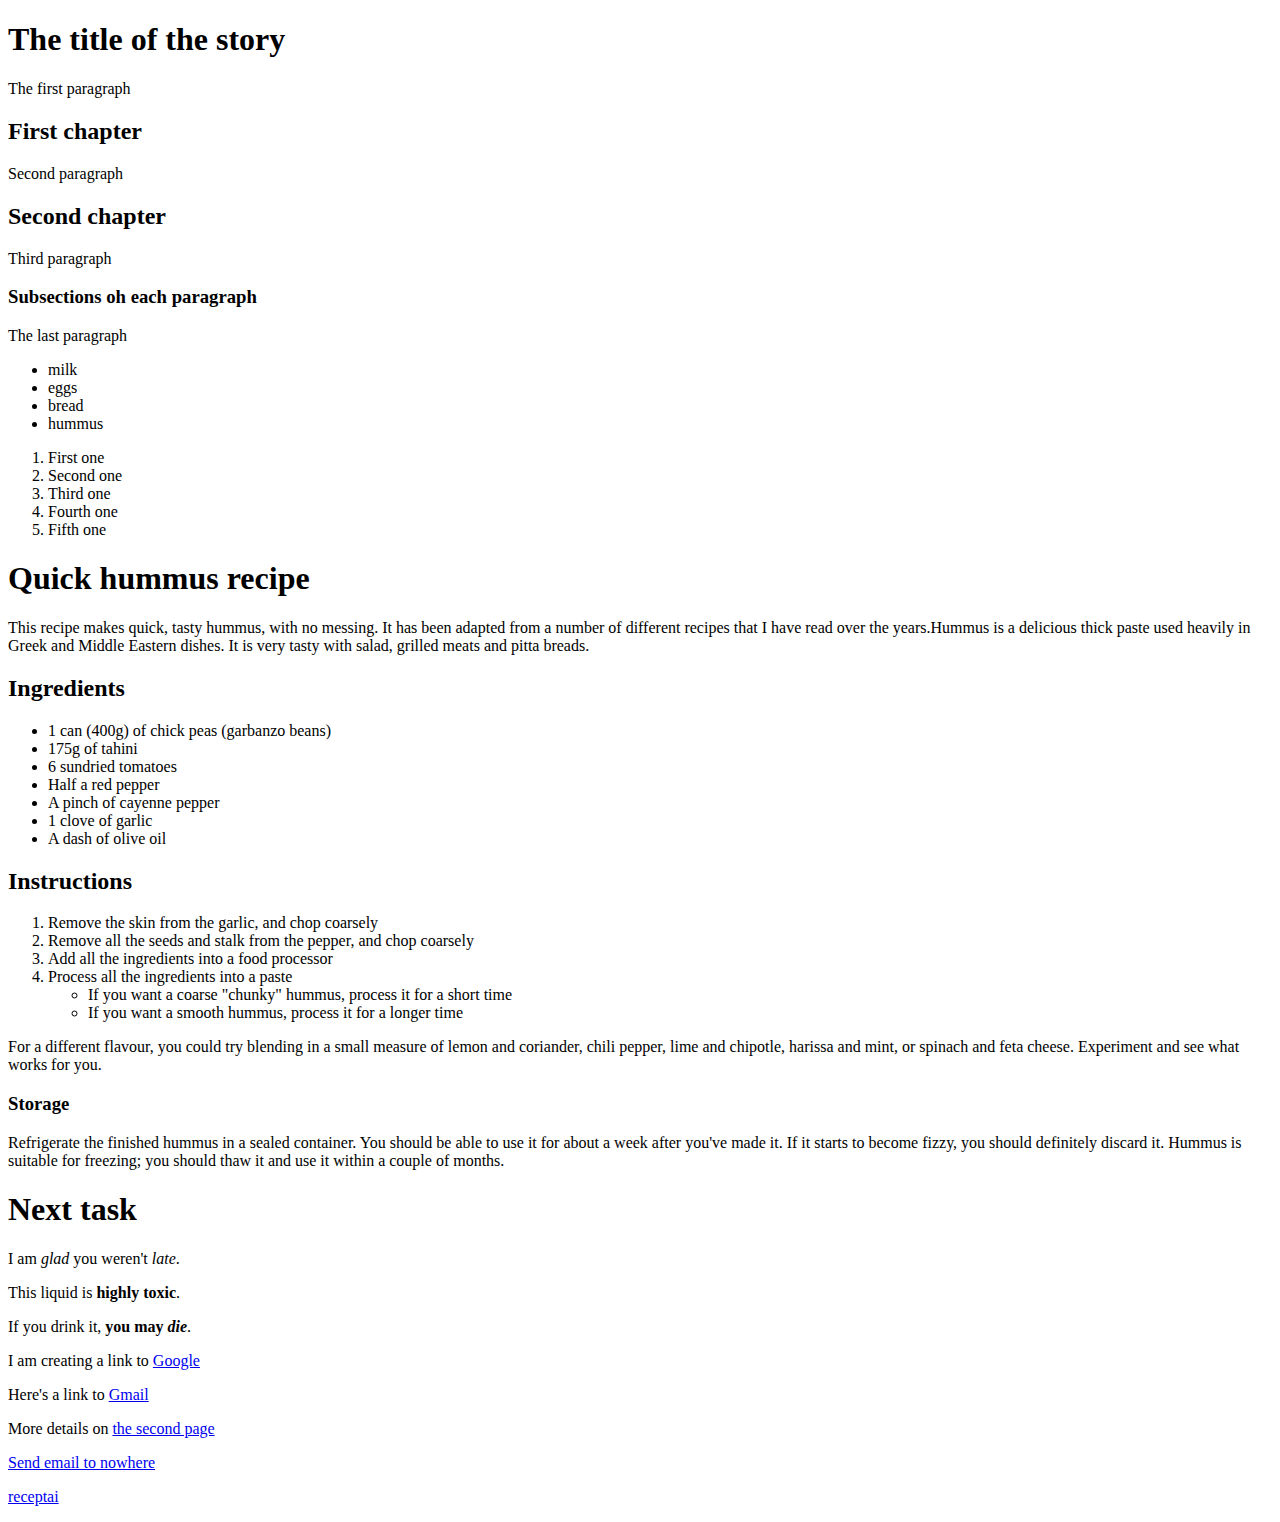
<file: 09.21/index.html>
<!DOCTYPE html>
<html>
  <head>
  	<meta charset="utf-8">
    <title> My test page</title>
  </head>
  <body>
    <h1> The title of the story</h1>
  	  <p>  The first paragraph </p>
  	<h2> First chapter </h2>
  	  <p>  Second paragraph</p>
  	<h2> Second chapter</h2>
  	  <p>  Third paragraph</p>
  	<h3> Subsections oh each paragraph</h3>
  	  <p> The last paragraph</p>
 	 <ul>
  		<li>milk</li>
  		<li>eggs</li>
  		<li>bread</li>
  		<li>hummus</li>
  	</ul>
  	<ol>
  		<li>First one</li>
  		<li>Second one</li>
  		<li>Third one</li>
  		<li>Fourth one</li>
  		<li>Fifth one</li>
  	</ol>
  	<h1 id="rec">Quick hummus recipe</h1>

  	  <p>This recipe makes quick, tasty hummus, with no messing. It has been adapted from a number of different recipes that I have read over the years.Hummus is a delicious thick paste used heavily in Greek and Middle Eastern dishes. It is very tasty with salad, grilled meats and pitta breads.</p>
  	<h2>Ingredients</h2>
  	<ul>
 		<li>1 can (400g) of chick peas (garbanzo beans)</li>
  		<li>175g of tahini</li>
  		<li>6 sundried tomatoes</li>
  		<li>Half a red pepper</li>
  		<li>A pinch of cayenne pepper</li>
  		<li>1 clove of garlic</li>
  		<li>A dash of olive oil</li> 
  	</ul>

  <h2>Instructions</h2>
  <ol>
  		<li>Remove the skin from the garlic, and chop coarsely</li>
  		<li>Remove all the seeds and stalk from the pepper, and chop coarsely</li>
  		<li>Add all the ingredients into a food processor</li>
  		<li>Process all the ingredients into a paste
          <ul>
    		<li>If you want a coarse "chunky" hummus, process it for a short time</li>
    		<li>If you want a smooth hummus, process it for a longer time</li>
         </ul>
     </li>
  </ol>

  	  <p>For a different flavour, you could try blending in a small measure of lemon and coriander, chili pepper, lime and chipotle, harissa and mint, or spinach and feta cheese. Experiment and see what works for you.</p>

  	<h3>Storage</h3>

  	  <p>Refrigerate the finished hummus in a sealed container. You should be able to use it for about a week after you've made it. If it starts to become fizzy, you should definitely discard it.

  Hummus is suitable for freezing; you should thaw it and use it within a couple of months.</p>

  	<h1> Next task</h1>
  	  <p> I am <em>glad</em> you weren't <em>late</em>.</p>

  	  <p> This liquid is <strong>highly toxic</strong>. </p>
  	  <p> If you drink it, <strong> you may <em>die</em></strong>.</p>
  	  <p> I am creating a link to <a href="https://google.com"> Google </a> </p>
  	  <p> Here's a link to <a href="https://gmail.com"> Gmail </a> </p>
  	  <p> More details on <a href="secondpage.html"> the second page </a> </p>
  	  <p> <a href="mailto:nowhere@gmail.com"> Send email to nowhere</a> </p>
  	  <p><a href="#rec">receptai</a></p>

  </body>
</html>
</file>
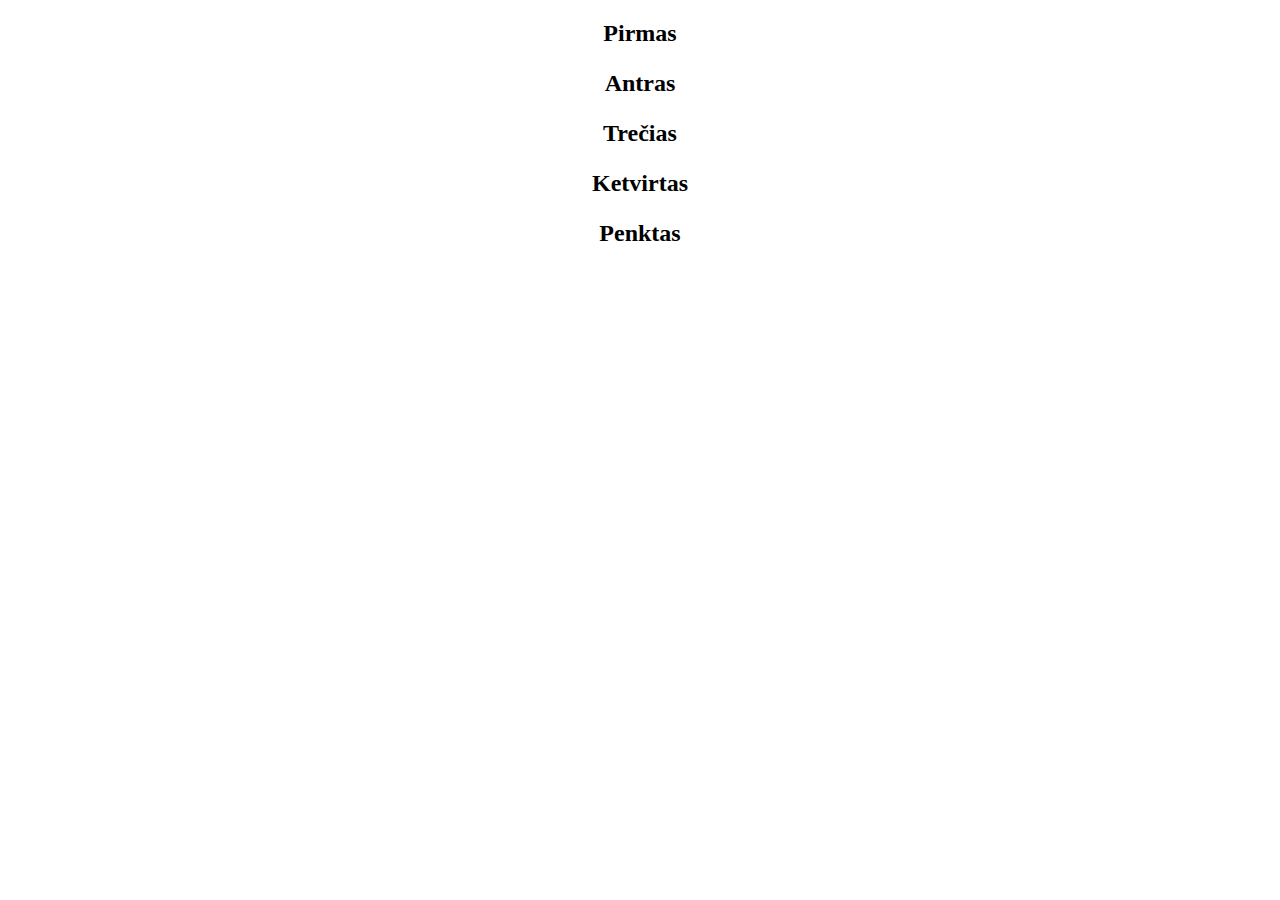
<file: 09.28/index.html>
<!DOCTYPE html>
<html>
	<head>
		<title>CSS float</title>
		<meta charset="utf-8">
		<link rel="stylesheet" href="css/style.css">
	</head>
	<body>
		<div class="container">
				<div>
					<h2>Pirmas</h2>
				</div>
				<div>
					<h2>Antras</h2>
				</div>
				<div>
					<h2>Trečias</h2>
				</div>
				<div>
					<h2>Ketvirtas</h2>
				</div>
				<div>
					<h2>Penktas</h2>
				</div>
		</div>
	</body>
</html>
</file>
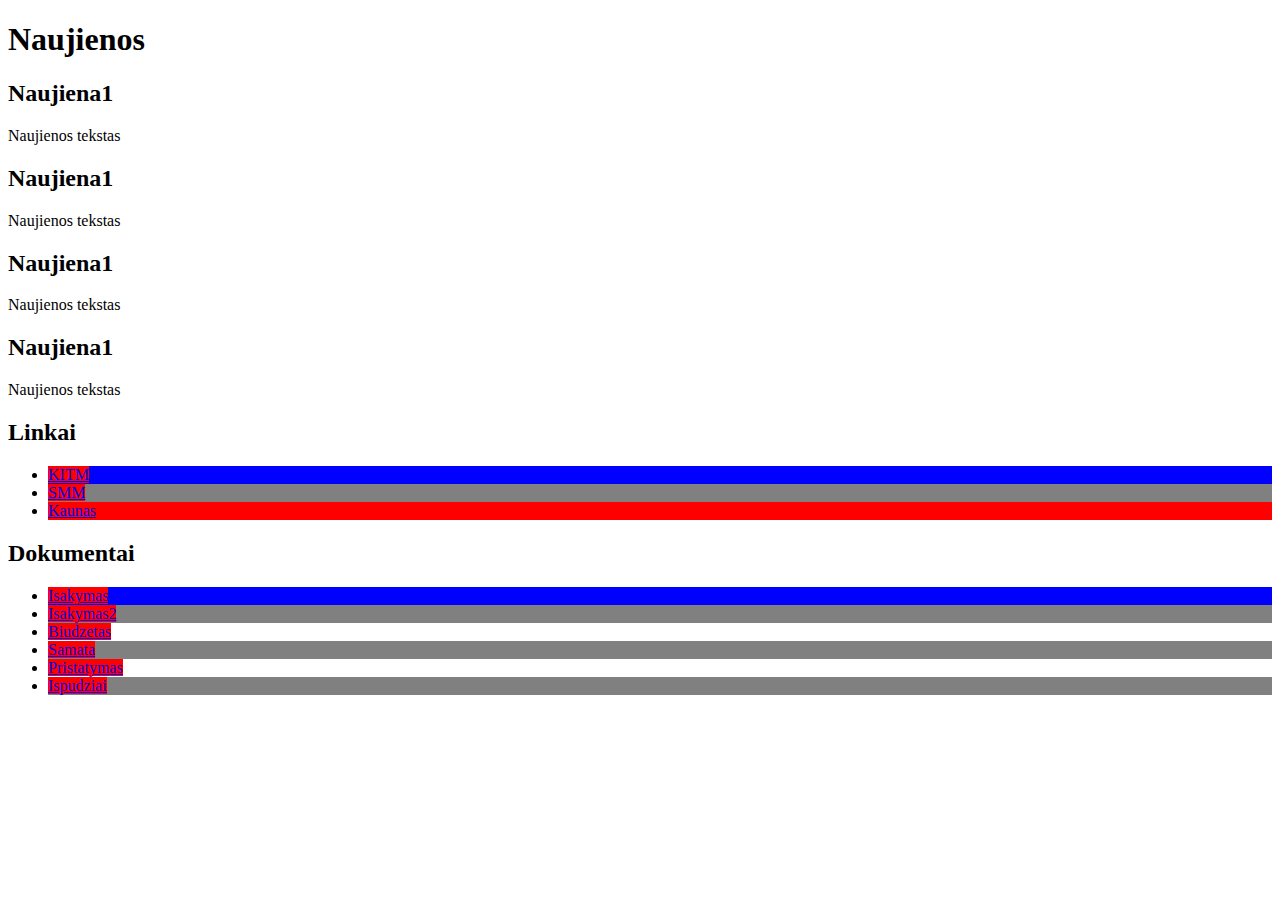
<file: 09.21/fourthpage.html>
<!DOCTYPE html>
<html>
	<head>
		<title>CSS</title>
		<meta charset="utf-8">
		<link rel="stylesheet" href="css/style.css">
	</head>
	<body>
		<section>
			<h1>Naujienos</h1>
			<article>
				<h2>Naujiena1</h2>
				<p>Naujienos tekstas</p>
			</article>
			<article id="promo">
				<h2>Naujiena1</h2>
				<p>Naujienos tekstas</p>
			</article>
			<article class="center red">
				<h2>Naujiena1</h2>
				<p>Naujienos tekstas</p>
			</article>
			<article class="ad">
				<h2>Naujiena1</h2>
				<p>Naujienos tekstas</p>
			</article>
		</section>
		<section>
			<h2>Linkai</h2>
			<ul>
				<li><a href="http://www.kitm.lt" target="_blank">KITM</a></li>
				<li><a href="http://www.smm.lt">SMM</a></li>
				<li><a href="http://www.kaunas.lt">Kaunas</a></li>
			</ul>
		</section>
		<section>
			<h2>Dokumentai</h2>
			<ul>
				<li><a href="dokumentai/isakymas.docx" target="_blank">Isakymas</a></li>
				<li><a href="dokumentai/isakymas2.docx" target="_blank">Isakymas2</a></li>
				<li><a href="dokumentai/biudzetas.xlsx" target="_blank">Biudzetas</a></li>
				<li><a href="dokumentai/samata.xlsx" target="_blank">Samata</a></li>
				<li><a href="dokumentai/pristatymas.pptx">Pristatymas</a></li>
				<li><a href="dokumentai/ispudziai.pptx">Ispudziai</a></li>
			</ul>
		</section>
	</body>
	</html>
</file>
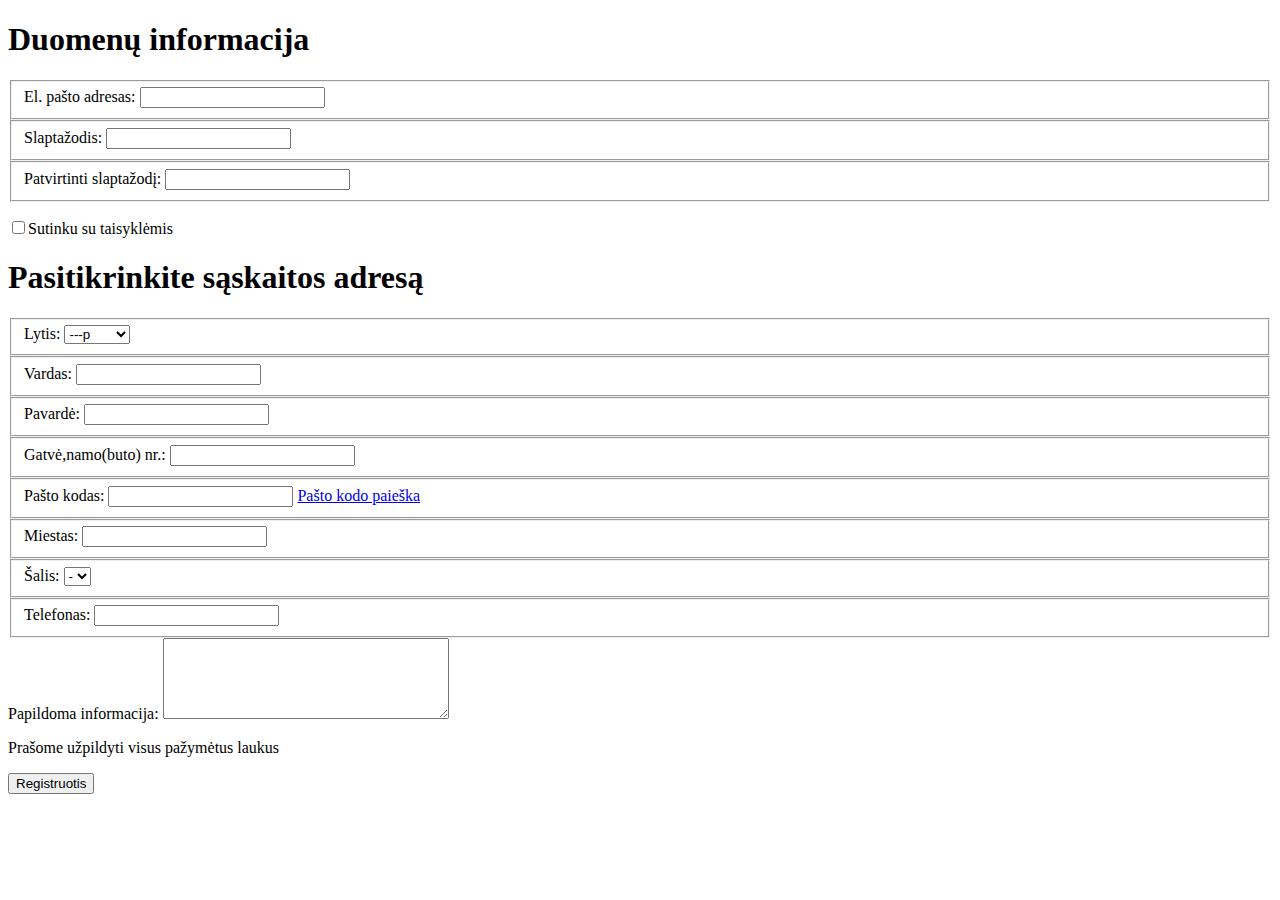
<file: 09.21/secondpage.html>
<!DOCTYPE html>
<html>
 <head>
 	<meta charset="utf-8">
 	<title> Testing links</title>
 </head>
 <body>
 	<h1> Duomenų informacija </h1>
  <form action="" method="get" class="form-example">
  <fieldset class="form-example">
    <label for="email">El. pašto adresas: </label>
    <input type="email" name="email" id="email">
  </fieldset>
  <fieldset class="form-example">
   	<label for="password"> Slaptažodis: </label>
    <input type="text" name="password" id="password">
  </fieldset>
  <fieldset class="form example">
  	<label for="password"> Patvirtinti slaptažodį: </label>
  	<input type="text" name="password" id="password">
  </fieldset>
  	<div class="form-example"><p><input type="checkbox">Sutinku su taisyklėmis</p></div>
  	<h1> Pasitikrinkite sąskaitos adresą </h1>
  	<fieldset class="form example">
    <label for="gender">Lytis: </label>
    <select id="gender-select">
    	<option selected disabled>---p</option>
	<option value="female">Moteris</option>
    <option value="male">Vyras</option>
  </select>
  </fieldset>
  <fieldset class="form example">
  	<label for="name">Vardas:</label>
  	<input type="text" name="name" id="name">
  </fieldset>
  <fieldset class="form example">
  	<label for="surname">Pavardė:</label>
  	<input type="text" name="surname" id="surname">
  </fieldset>
  <fieldset class="form example">
  	<label for="adress">Gatvė,namo(buto) nr.:</label>
  	<input type="text" name="adress" id="adress">
  </fieldset>
  <fieldset class="form example">
  	<label for="postal code">Pašto kodas:</label>
  	<input type="text" name="postal code" id="postal code">
  	<a href="https://pastokodas.lt">Pašto kodo paieška</a>
  </fieldset>
  <fieldset class="form example">
  	<label for="town">Miestas:</label>
  	<input type="text" name="town" id="town">
  </fieldset>
 <fieldset class="form example">
    <label for="country">Šalis: </label>
    <select id="country-select">
	<option value="country">-</option>
    </select>
 </fieldset>
 <fieldset class="form example">
  	<label for="phonenumber">Telefonas:</label>
  	<input type="text" name="phonenumber" id="phonenumber">
  </fieldset>
  <label for="information">Papildoma informacija:</label>
   <textarea id="information" name="information"
          rows="5" cols="33">
   </textarea>
   <p> Prašome užpildyti visus pažymėtus laukus</p>
   <button class="register"
        type="submit">
    Registruotis
  </button>
  </form>

 </body>
 </html>
</file>
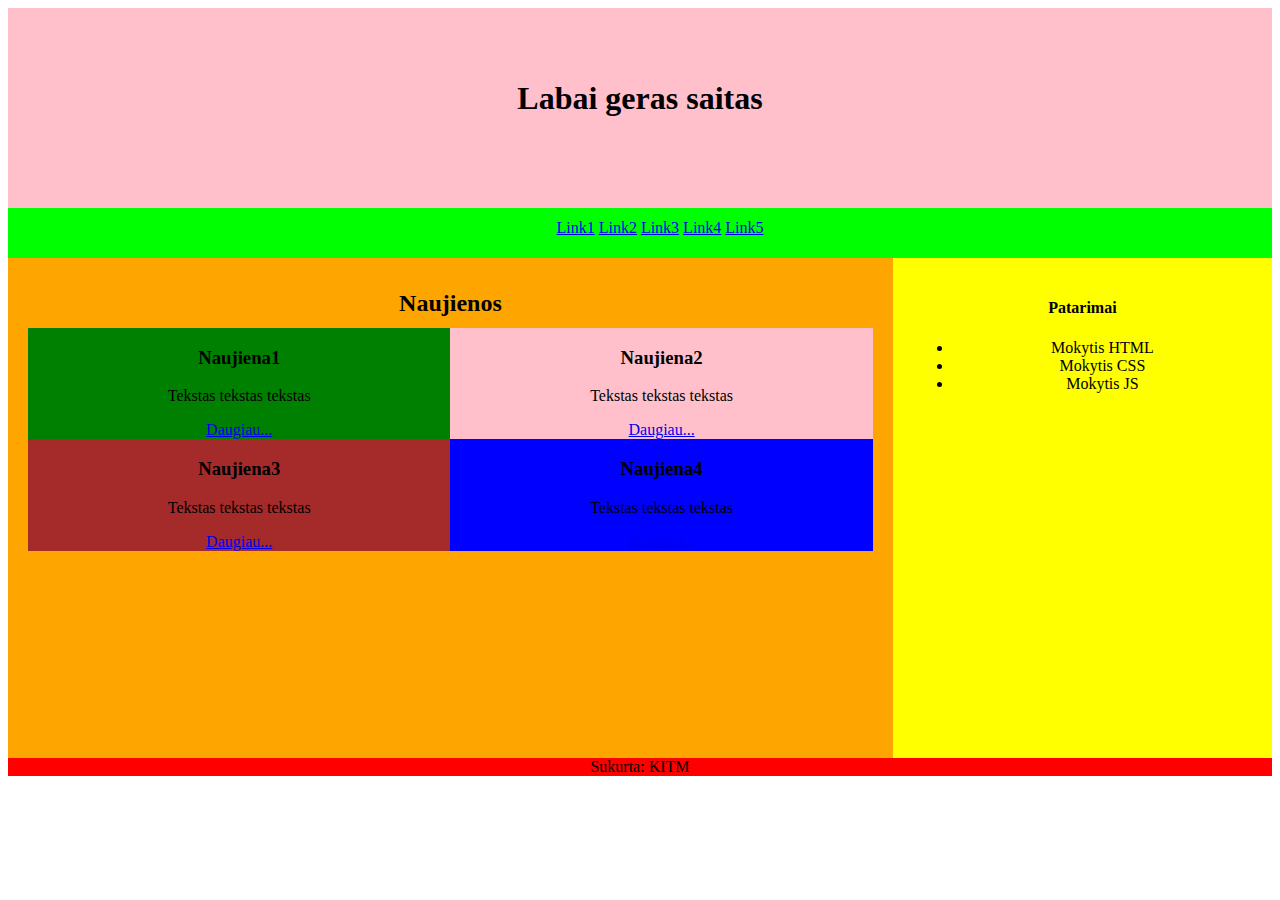
<file: 09.28/bestsite.html>
<!DOCTYPE html>
<html>
	<head>
		<title>Best Site</title>
		<meta charset="utf-8">
		<link rel="stylesheet" href="css/style.css">
	</head>
	<body>
		<div class="container">
			<header>
				<h1>Labai geras saitas</h1>
			</header>
			<nav>
				<ul>
					<li><a href="#">Link1</a></li>
					<li><a href="#">Link2</a></li>
					<li><a href="#">Link3</a></li>
					<li><a href="#">Link4</a></li>
					<li><a href="#">Link5</a></li>
				</ul>
			</nav>
			<main>
				<h2>Naujienos</h2>
				<div id="naujiena1">
				<article>
					<h3>Naujiena1</h3>
					<p>Tekstas tekstas tekstas</p>
					<a href="#">Daugiau...</a>
				</article>
				</div>
				<div id="naujiena2">
				<article>
					<h3>Naujiena2</h3>
					<p>Tekstas tekstas tekstas</p>
					<a href="#">Daugiau...</a>
				</article>
				</div>
				<div id="naujiena3">
				<article>
					<h3>Naujiena3</h3>
					<p>Tekstas tekstas tekstas</p>
					<a href="#">Daugiau...</a>
				</article>
				</div>
				<div id="naujiena4">
				<article>
					<h3>Naujiena4</h3>
					<p>Tekstas tekstas tekstas</p>
					<a href="#">Daugiau...</a>
				</article>
				</div>
			</main>
			<aside>
				<h4>Patarimai</h4>
				<ul>
					<li>Mokytis HTML</li>
					<li>Mokytis CSS</li>
					<li>Mokytis JS</li>
				</ul>
			</aside>
			<footer>
				<p>Sukurta: KITM</p>
			</footer>
		</div>
	</body>
</html>
</file>
<file: 09.28/css/style.css>
.container{
	text-align:center;
}
*{
	box-sizing:border-box;
}

h1,h2,ul{
	margin:0;
}
header{
	background-color: pink;
	height:200px;
	line-height:180px
}
nav{
	background-color: lime;
	height:50px;
	line-height:40px;
}
nav li{
	display: inline;
}
main{
	background-color: orange;
	width:70%;
	height:500px;
}
aside{
	background-color: yellow;
	width:30%;
	height:500px;
}
footer{
	background-color: red;
	clear:both;
}
main, aside{
	float:left;
	padding:20px;
}
#naujiena1{
	float:left;
	float:top;
	background-color: green;
	width:50%;
}
#naujiena2{
	float:right;
	float:top;
	background-color: pink;
	width:50%;
}
#naujiena3{
	float:left;
	float:bottom;
	background-color: brown;
	width:50%;
}
#naujiena4{
	float:right;
	float:bottom;
	background-color: blue;
	width:50%;
}
h2{
	line-height: 50px;
}
</file>
<file: 09.21/css/style.css>
ul :first-child{
	background-color: blue;
}
ul :last-child{
	background-color: red;
}
ul :nth-child(2n+2){
	background-color: grey;
}
</file>
